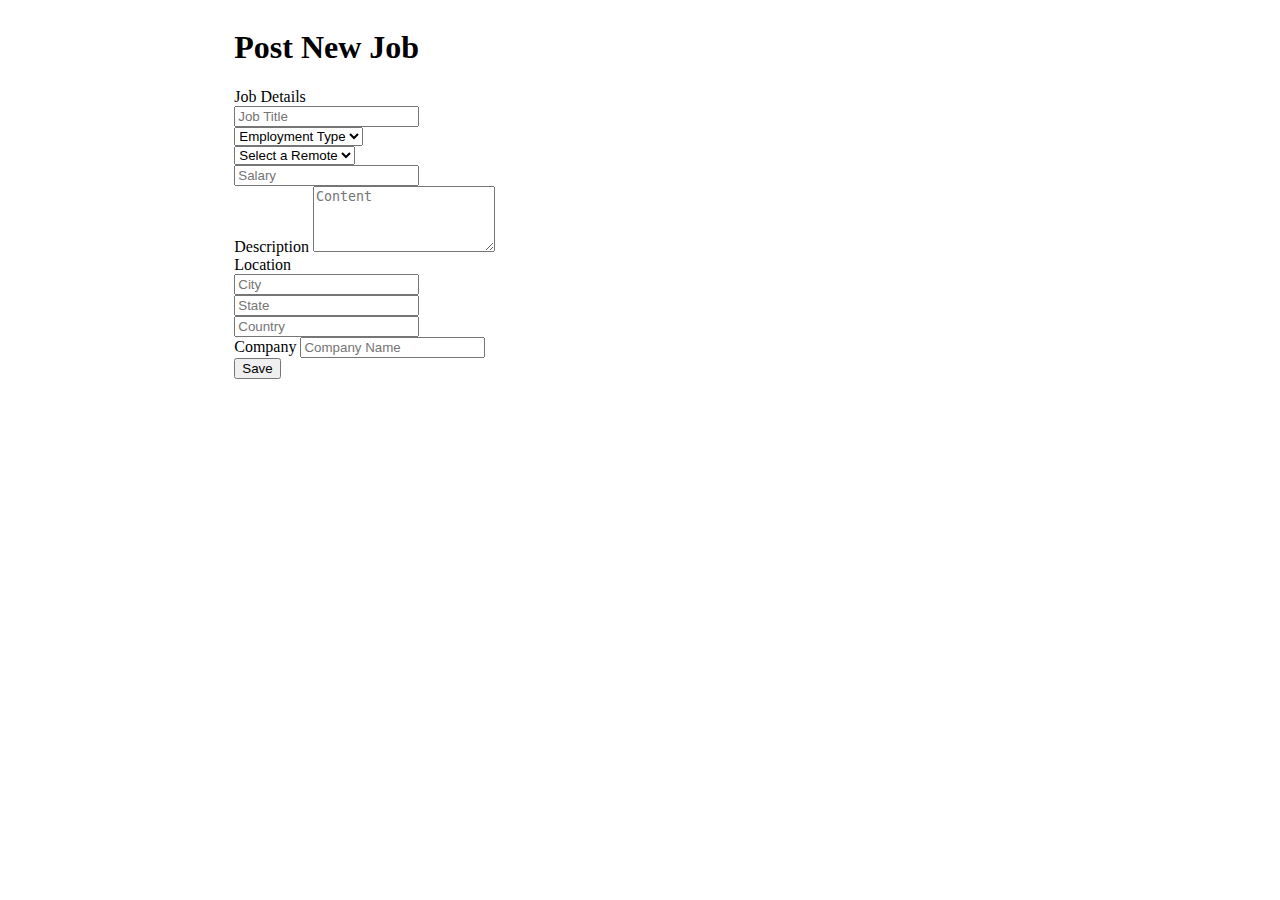
<file: cuetjobs/src/main/resources/templates/add-jobs.html>
<!DOCTYPE html>
<html xmlns="http://www.w3.org/1999/xhtml" xmlns:th="http://www.thymeleaf.org" xmlns:sec="http://www.thymeleaf.org/extras/spring-security">
<head>


    <link th:rel="stylesheet" type="text/css" media="all" th:href="@{/summernote/summernote-lite.min.css}"/>
    <link th:rel="stylesheet" th:href="@{/webjars/bootstrap/css/bootstrap.min.css} "/>
    <link rel="stylesheet" type="text/css" media="all"  th:href="@{/css/font-awesome.min.css}" />
    <link rel="stylesheet" type="text/css" media="all"  th:href="@{/css/style.css}" />
    <link rel="stylesheet" type="text/css" media="all"  th:href="@{/css/styles.css}" />
    <meta charset="ISO-8859-1">
    <title>Profile Setup</title>
</head>

<body>

<div style="display: flex">
    <div class="col-md-5 coffee_mug_background">
        <div class="logo_left mt-3 pt-4 ms-5 pl-5">
            <h2 class="logo" style="color: white">
                jobsforCUETian <span class="logo_com">.com</span>
            </h2>
        </div>
    </div>
    <div class="col-md-7 container myForm">
        <form id="job-main-form" th:action="@{/dashboard/addNew}" th:object="${jobPostActivity}" method="post" class="job-add-form">
            <input hidden type="text" th:field="*{jobPostId}" >
            <input hidden type="text" th:field="*{jobLocationId.Id}" >
            <input hidden type="text" th:field="*{jobCompanyId.Id}" >
            <div class="row">
                <div class="col-lg-12">
                    <div class="d-flex justify-content-center pt-3">
                        <h1 class="heading_font font-weight-bold">Post New Job</h1>
                    </div>
                </div>
            </div>
            <label class="heading_font font_sub_heading_color">Job Details</label>
            <div class="row" >
                <div class="col-lg-12 form-group">
                    <input id="title" type="text" th:field="*{jobTitle}" class="form-control" placeholder="Job Title">
                </div>
            </div>

            <div class="row">
                <div class="col-md-4 form-group">
                    <select id="type" th:field="*{jobType}" class="form-control">
                        <option value="" >Employment Type</option>
                        <option th:value="Full-time" >Full-time</option>
                        <option th:value="Part-time" >Part-time</option>
                        <option th:value="Freelance" >Freelance</option>
                        <option th:value="Internship" >Internship</option>
                    </select>
                </div>
                <div class="col-md-4 form-group">
                    <select id="remote" th:field="*{remote}" class="form-control">
                        <option value="">Select a Remote</option>
                        <option th:value="Remote-Only">Remote-Only</option>
                        <option th:value="Office-Only">Office-Only</option>
                        <option th:value="Partial-Remote"> Partial-Remote</option>
                    </select>
                </div>
                <div class="col-md-4 form-group">
                    <input id="salary" th:field="*{salary}" type="text" class="form-control" placeholder="Salary">
                </div>
            </div>
            <div class="row">
                <div class="col-md-12 form-group">
                    <label class="mt-2 heading_font font_sub_heading_color">Description</label>
                    <textarea type="text" rows="4" id="content" placeholder="Content" class="form-control"
                              th:field="*{descriptionOfJob}" autocomplete="off"></textarea>
                </div>
            </div>

            <label class="mt-2 heading_font font_sub_heading_color">Location</label>
            <div class="row" >
                <div class="col-md-4 form-group">
                    <input th:field="*{jobLocationId.city}" id="city" type="text"  class="form-control" placeholder="City">
                </div>
                <div class="col-md-4 form-group">
                    <input id="state" th:field="*{jobLocationId.state}" type="text"  class="form-control" placeholder="State">
                </div>
                <div class="col-md-4 form-group">
                    <input id="country" th:field="*{jobLocationId.country}" type="text"  class="form-control" placeholder="Country">
                </div>
            </div>
            <div class="row">
                <div class="col-lg-12 form-group">
                    <label class="mt-2 heading_font font_sub_heading_color">Company</label>
                    <input id="companyName" th:field="*{jobCompanyId.name}" type="text" class="form-control" placeholder="Company Name">
                </div>
            </div>

            <div class="row mt-4" >
                <div class="col d-flex justify-content-center">
                    <button type="submit" name="submit" class="btn btn-primary base_button px-4 py-2 mb-5">Save</button>
                </div>
            </div>
        </form>

    </div>
</div>

<script type="text/javascript" th:src="@{/webjars/jquery/jquery.min.js}"></script>
<script type="text/javascript" th:src="@{/webjars/popper.js/umd/popper.min.js}"></script>
<script type="text/javascript" th:src="@{/webjars/bootstrap/js/bootstrap.min.js}"></script>
<script type="text/javascript" th:src="@{/summernote/summernote-lite.min.js}"></script>
<script type="text/javascript" th:src="@{/js/main.js}"></script>

<script>
    console.log($('#content'));
        $('#content').summernote({
            height: 100
        });
</script>

</body>
</html>
</file>
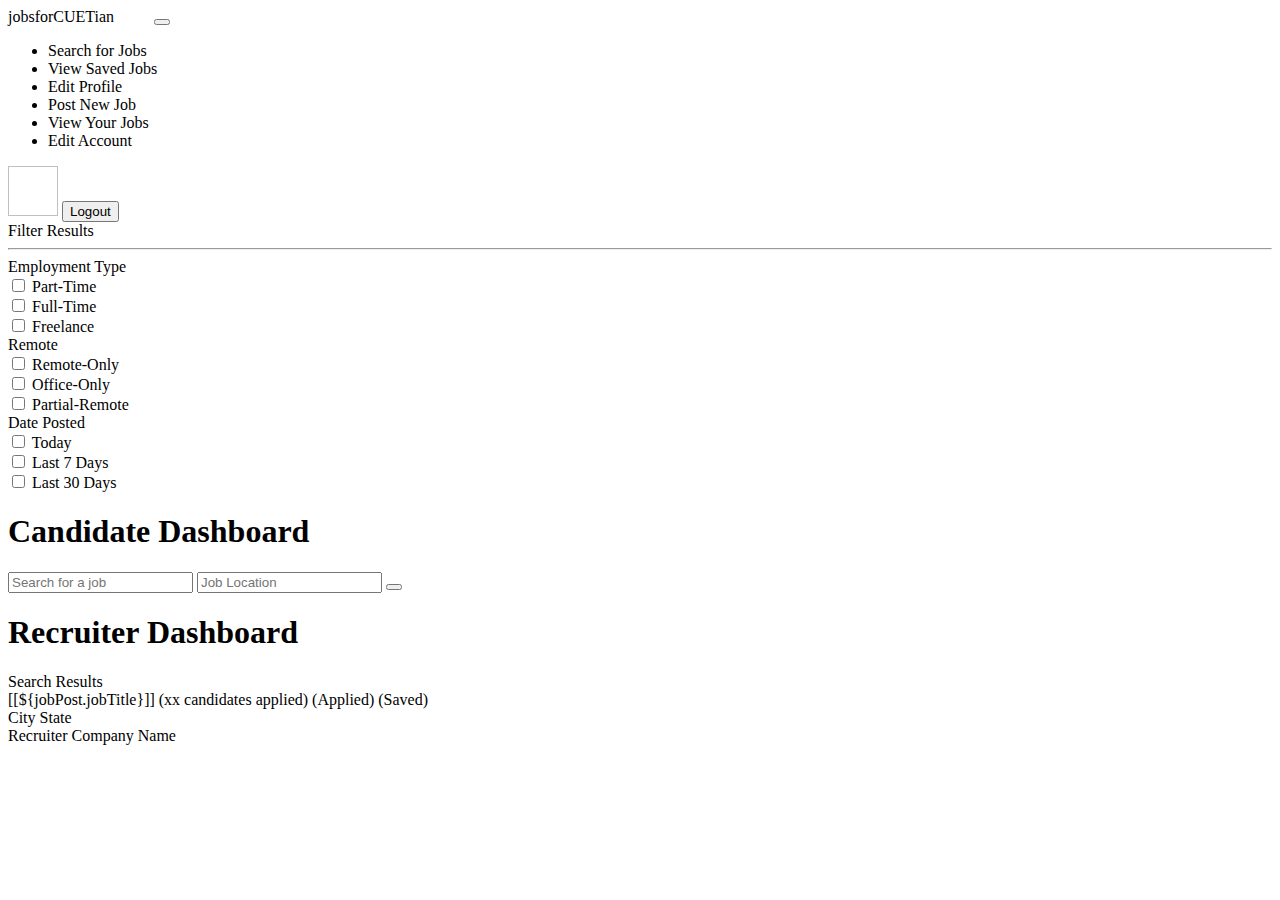
<file: cuetjobs/src/main/resources/templates/dashboard.html>
<!DOCTYPE html>
<html xmlns="http://www.w3.org/1999/xhtml"
      xmlns:th="http://www.thymeleaf.org"
      xmlns:layout="http://www.ultraq.net.nz/thymeleaf/layout"
      xmlns:sec="http://www.thymeleaf.org/extras/spring-security">
<head>
    <meta charset="UTF-8"/>
    <title>Dashboard</title>
    <meta charset="utf-8"/>
    <meta http-equiv="x-ua-compatible" content="ie=edge"/>
    <meta name="description" content=""/>
    <meta name="viewport" content="width=device-width, initial-scale=1"/>

    <link rel="stylesheet" type="text/css" media="all" th:href="@{/css/styles.css}"/>
    <link th:rel="stylesheet" th:href="@{/webjars/bootstrap/css/bootstrap.min.css} "/>
    <link th:rel="stylesheet" th:href="@{/webjars/font-awesome/css/all.css}"/>

</head>

<body>
<header class="navbar navbar-expand-lg navbar-dark">
    <label class="mt-2 ms-5 font-weight-bold h5"
    ><a th:href="@{/dashboard/}">jobsforCUETian</a
    ><span class="logo_com font-weight-bold h5" style="color: white">
          .com</span
    ></label
    >
    <button
            class="navbar-toggler"
            type="button"
            data-toggle="collapse"
            data-target="#navbarTogglerDemo02"
            aria-controls="navbarTogglerDemo02"
            aria-expanded="false"
            aria-label="Toggle navigation"
    >
        <span class="navbar-toggler-icon"></span>
    </button>

    <div class="collapse navbar-collapse" id="navbarToggler">
        <ul class="navbar-nav m-auto mt-2 mt-lg-0">

            <li class="nav-item active">
                <a sec:authorize="hasAuthority('Job Seeker')" class="nav-link" th:href="@{/dashboard/}"
                ><i class="fas fa-search"></i>Search for Jobs</a
                >
            </li>
            <li class="nav-item ">
                <a sec:authorize="hasAuthority('Job Seeker')" class="nav-link" th:href="@{/saved-jobs/}">
                    <i class="fa-solid fa-eye"></i>View Saved Jobs</a>
            </li>
            <li class="nav-item ">
                <a sec:authorize="hasAuthority('Job Seeker')" class="nav-link" th:href="@{/job-seeker-profile/}">
                    <i class="fa-solid fa-pencil"></i>Edit Profile</a>
            </li>

            <li class="nav-item ">
                <a sec:authorize="hasAuthority('Recruiter')" class="nav-link" th:href="@{/dashboard/add}"
                ><i class="fa-solid fa-file-circle-plus"></i>Post New Job</a
                >
            </li>
            <li class="nav-item active">
                <a sec:authorize="hasAuthority('Recruiter')" class="nav-link" th:href="@{/dashboard/}"
                > <i class="fa-solid fa-eye"></i>View Your Jobs</a
                >
            </li>
            <li class="nav-item ">
                <a sec:authorize="hasAuthority('Recruiter')" class="nav-link" th:href="@{/recruiter-profile/}"
                > <i class="fa-solid fa-pencil"></i>Edit Account</a
                >
            </li>

        </ul>

        <img
                class="rounded-circle me-3"
                height="50px"
                width="50x"
                th:if="${user.photosImagePath!=null}"
                th:src="@{${user?.photosImagePath}}"
        />

        <label th:if="${user.firstName != null && user.lastName != null}"
               th:text="${user.firstName+' '+user.lastName}"
               class="nav-item nav-link px-2 me-3">
        </label>

        <label th:unless="${user.firstName != null && user.lastName != null}" th:text="${username}"
               class="nav-item nav-link px-2 me-3"></label>

        <button class="myBtn-light me-5" onclick="window.location.href='/logout'">Logout</button>
    </div>
</header>

<section class="section">
    <div class="sidenav px-5">

        <div sec:authorize="hasAuthority('Job Seeker')">

            <label class="text-uppercase color-dull font-weight-bold">Filter Results</label>
            <hr/>
            <form id="myForm" th:action="@{/dashboard/}">

                <div class="row">
                    <div class="col-lg-12">
                        <label>Employment Type</label>
                        <div class="form-check">
                            <input
                                    class="form-check-input"
                                    type="checkbox"
                                    th:checked="${partTime}"
                                    id="Part-time"
                                    name="partTime"
                                    th:value="Part-Time"
                            />
                            <label class="form-check-label" for="Part-time">
                                Part-Time
                            </label>
                        </div>
                        <div class="form-check">
                            <input
                                    class="form-check-input"
                                    type="checkbox"
                                    id="full-time"
                                    th:checked="${fullTime}"
                                    name="fullTime"
                                    th:value="Full-Time"
                            />
                            <label class="form-check-label" for="full-time">
                                Full-Time
                            </label>
                        </div>
                        <div class="form-check">
                            <input
                                    class="form-check-input"
                                    type="checkbox"
                                    value=""
                                    id="freelance"
                                    th:value="Freelance"
                                    name="freelance"
                                    th:checked="${freelance}"
                            />
                            <label class="form-check-label" for="freelance">
                                Freelance
                            </label>
                        </div>
                    </div>
                    <div class="col-lg-12">

                        <label>Remote</label>
                        <div class="form-check">
                            <input
                                    class="form-check-input"
                                    type="checkbox"
                                    id="remote-only"
                                    th:value="Remote-Only"
                                    name="remoteOnly"
                                    th:checked="${remoteOnly}"
                            />
                            <label class="form-check-label" for="remote-only">
                                Remote-Only
                            </label>
                        </div>
                        <div class="form-check">
                            <input
                                    class="form-check-input"
                                    type="checkbox"
                                    id="Office-Only"
                                    th:value="Office-Only"
                                    name="officeOnly"
                                    th:checked="${officeOnly}"
                            />
                            <label class="form-check-label" for="Office-Only">
                                Office-Only
                            </label>
                        </div>
                        <div class="form-check">
                            <input
                                    class="form-check-input"
                                    type="checkbox"
                                    id="partial-remote"
                                    th:value="Partial-Remote"
                                    name="partialRemote"
                                    th:checked="${partialRemote}"
                            />
                            <label class="form-check-label" for="partial-remote">
                                Partial-Remote
                            </label>
                        </div>

                    </div>
                    <div class="col-lg-12">
                        <label>Date Posted</label>
                        <div class="form-check">
                            <input
                                    class="form-check-input"
                                    type="checkbox"
                                    id="today"
                                    name="today"
                                    th:checked="${today}"
                            />
                            <label class="form-check-label" for="today"> Today </label>
                        </div>
                        <div class="form-check">
                            <input
                                    class="form-check-input"
                                    type="checkbox"
                                    id="7days"
                                    name="days7"
                                    th:checked="${days7}"
                            />
                            <label class="form-check-label" for="7days">
                                Last 7 Days
                            </label>
                        </div>
                        <div class="form-check">
                            <input
                                    class="form-check-input"
                                    type="checkbox"
                                    id="30days"
                                    name="days30"
                                    th:checked="${days30}"
                            />
                            <label class="form-check-label" for="30days">
                                Last 30 Days
                            </label>
                        </div>
                    </div>
                </div>
                <input id="hidJob" name="job" th:value="${job}" hidden>
                <input id="hidLoc" name="location" th:value="${location}" hidden>
            </form>
        </div>

    </div>


    <article>

        <div class="box" sec:authorize="hasAuthority('Job Seeker')">
            <h1 class="primary-title">Candidate Dashboard</h1>
            <div class="inner">
                <input id="job" class="radius-left" type="text" placeholder="Search for a job" name="job"
                       th:value="${job}"/>
                <input id="loc" class="" type="text" placeholder="Job Location" name="location" th:value="${location}"/>
                <button class="radius-right" type="submit" form="myForm"><i class="fa fa-search"></i></button>
            </div>
        </div>

        <div class="box" sec:authorize="hasAuthority('Recruiter')">
            <h1 class="primary-title">Recruiter Dashboard</h1>
        </div>
        <div class="box mt-3">
            <label class="large-label px-3 mb-3" sec:authorize="hasAuthority('Job Seeker')">Search Results</label>
            <th:block th:each="jobPost:${jobPost}">
                <a
                        th:href="@{/job-details-apply/{id}(id=${jobPost.jobPostId})}"
                        style="text-decoration: none; color: black"
                >
                    <div
                            onclick="window.location=/job-details-apply/{id}(id=${jobPost.jobPostId})"
                            class="job-row"
                    >
                        <div class="row">
                            <div class="col-md-4">
                                <label class="job-title text-left">
                                    [[${jobPost.jobTitle}]]
                                    <span
                                            class="title-span"
                                            sec:authorize="hasAuthority('Recruiter')"
                                            th:text="'('+ @{${jobPost.totalCandidates}}+' Candidates Applied)'"
                                    >(xx candidates applied)</span
                                    >
                                    <span
                                            class="title-span"
                                            sec:authorize="hasAuthority('Job Seeker')"
                                            th:if="${jobPost.isActive == true}"
                                    >(Applied)</span
                                    >
                                    <span
                                            class="title-span"
                                            sec:authorize="hasAuthority('Job Seeker')"
                                            th:if="${jobPost.isSaved == true}"
                                    >(Saved)</span
                                    >
                                </label>
                            </div>
                            <div class="col-md-4 text-center">
                                <label
                                        th:text="${jobPost.jobLocationId.city+', '+ jobPost.jobLocationId.state}"
                                >
                                    City State</label
                                >
                            </div>
                            <div class="col-md-4 text-right">
                                <label th:text="@{${jobPost.jobCompanyId.name}}"
                                >Recruiter Company Name</label
                                >
                            </div>
                        </div>
                    </div>
                </a>
            </th:block>
        </div>
    </article>
</section>

<script
        type="text/javascript"
        th:src="@{/webjars/jquery/jquery.min.js}"
></script>
<script
        type="text/javascript"
        th:src="@{/webjars/bootstrap/js/bootstrap.min.js}"
></script>

<script type="text/javascript" th:src="@{/js/main.js}"></script>
<script>
    $('#job').change(function() {
      $('#hidJob').val($(this).val());
    });
    $('#loc').change(function() {
      $('#hidLoc').val($(this).val());
    });
</script>

</body>
</html>
</file>
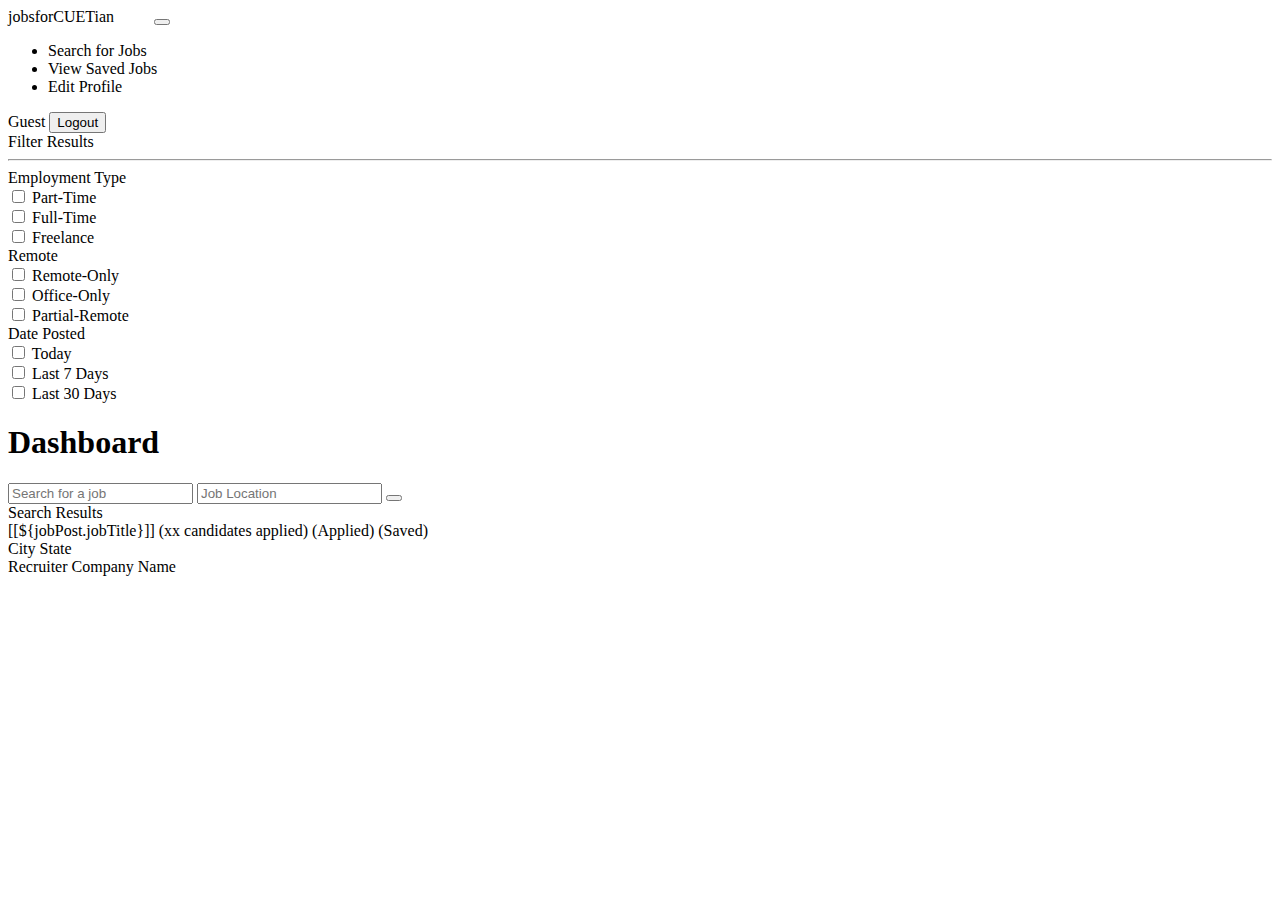
<file: cuetjobs/src/main/resources/templates/global-search.html>
<!DOCTYPE html>
<html xmlns="http://www.w3.org/1999/xhtml"
      xmlns:th="http://www.thymeleaf.org"
      xmlns:layout="http://www.ultraq.net.nz/thymeleaf/layout"
      xmlns:sec="http://www.thymeleaf.org/extras/spring-security">
<head>
  <meta charset="UTF-8"/>
  <title>Dashboard</title>
  <meta charset="utf-8"/>
  <meta http-equiv="x-ua-compatible" content="ie=edge"/>
  <meta name="description" content=""/>
  <meta name="viewport" content="width=device-width, initial-scale=1"/>

  <link rel="stylesheet" type="text/css" media="all" th:href="@{/css/styles.css}"/>
  <link th:rel="stylesheet" th:href="@{/webjars/bootstrap/css/bootstrap.min.css} "/>
  <link th:rel="stylesheet" th:href="@{/webjars/font-awesome/css/all.css}"/>

</head>

<body>
<header class="navbar navbar-expand-lg navbar-dark">
  <label class="mt-2 ms-5 font-weight-bold h5"
  ><a th:href="@{/dashboard/}">jobsforCUETian</a
  ><span class="logo_com font-weight-bold h5" style="color: white">
          .com</span
  ></label
  >
  <button
          class="navbar-toggler"
          type="button"
          data-toggle="collapse"
          data-target="#navbarTogglerDemo02"
          aria-controls="navbarTogglerDemo02"
          aria-expanded="false"
          aria-label="Toggle navigation"
  >
    <span class="navbar-toggler-icon"></span>
  </button>

  <div class="collapse navbar-collapse" id="navbarToggler">
    <ul class="navbar-nav m-auto mt-2 mt-lg-0">

      <li class="nav-item active">
        <a class="nav-link" th:href="@{/dashboard/}"
        ><i class="fas fa-search"></i>Search for Jobs</a
        >
      </li>
      <li class="nav-item ">
        <a class="nav-link" th:href="@{/saved-jobs/}">
          <i class="fa-solid fa-eye"></i>View Saved Jobs</a>
      </li>
      <li class="nav-item ">
        <a class="nav-link" th:href="@{/job-seeker-profile/}">
          <i class="fa-solid fa-pencil"></i>Edit Profile</a>
      </li>


    </ul>

    <label class="nav-item nav-link px-2 me-3">Guest</label>

    <button class="myBtn-light me-5" onclick="window.location.href='/logout'">Logout</button>
  </div>
</header>
<section class="section">
  <div class="sidenav px-5">
    <div>
      <label class="text-uppercase color-dull font-weight-bold">Filter Results</label>
      <hr/>
      <form id="myForm" th:action="@{/global-search/}">
        <div class="row">
          <div class="col-lg-12">
            <label>Employment Type</label>
            <div class="form-check">

              <input
                      class="form-check-input"
                      type="checkbox"
                      th:checked="${partTime}"
                      id="part-time"
                      name="partTime"
                      th:value="Part-Time"
              />
              <label class="form-check-label" for="part-time">
                Part-Time
              </label>
            </div>
            <div class="form-check">
              <input
                      class="form-check-input"
                      type="checkbox"
                      id="full-time"
                      th:checked="${fullTime}"
                      name="fullTime"
                      th:value="Full-Time"
              />
              <label class="form-check-label" for="full-time">
                Full-Time
              </label>
            </div>
            <div class="form-check">
              <input
                      class="form-check-input"
                      type="checkbox"
                      value=""
                      id="freelance"
                      th:value="Freelance"
                      name="freelance"
                      th:checked="${freelance}"
              />
              <label class="form-check-label" for="freelance">
                Freelance
              </label>
            </div>
          </div>
          <div class="col-lg-12 mt-5">
            <label>Remote</label>
            <div class="form-check">
              <input
                      class="form-check-input"
                      type="checkbox"
                      id="remote-only"
                      th:value="Remote-Only"
                      name="remoteOnly"
                      th:checked="${remoteOnly}"
              />
              <label class="form-check-label" for="remote-only">
                Remote-Only
              </label>
            </div>
            <div class="form-check">
              <input
                      class="form-check-input"
                      type="checkbox"
                      id="Office-Only"
                      th:value="Office-Only"
                      name="officeOnly"
                      th:checked="${officeOnly}"
              />
              <label class="form-check-label" for="Office-Only">
                Office-Only
              </label>
            </div>
            <div class="form-check">
              <input
                      class="form-check-input"
                      type="checkbox"
                      id="partial-remote"
                      th:value="Partial-Remote"
                      name="partialRemote"
                      th:checked="${partialRemote}"
              />
              <label class="form-check-label" for="partial-remote">
                Partial-Remote
              </label>
            </div>
          </div>
          <div class="col-lg-12 mt-5 mb-5">
            <label>Date Posted</label>
            <div class="form-check">
              <input
                      class="form-check-input"
                      type="checkbox"
                      id="today"
                      name="today"
                      th:checked="${today}"
              />
              <label class="form-check-label" for="today"> Today </label>
            </div>
            <div class="form-check">
              <input
                      class="form-check-input"
                      type="checkbox"
                      id="7days"
                      name="days7"
                      th:checked="${days7}"
              />
              <label class="form-check-label" for="7days">
                Last 7 Days
              </label>
            </div>
            <div class="form-check">
              <input
                      class="form-check-input"
                      type="checkbox"
                      id="30days"
                      name="days30"
                      th:checked="${days30}"
              />
              <label class="form-check-label" for="30days">
                Last 30 Days
              </label>
            </div>
          </div>
        </div>
        <input id="hidJob" name="job" th:value="${job}" hidden>
        <input id="hidLoc" name="location" th:value="${location}" hidden>
      </form>
    </div>
  </div>

  <article>
    <div class="box">
      <h1 class="primary-title">Dashboard</h1>
      <div class="inner">
        <input id="job" class="radius-left" type="text" placeholder="Search for a job" name="job"
               th:value="${job}"/>
        <input id="loc" class="" type="text" placeholder="Job Location" name="location" th:value="${location}"/>
        <button class="radius-right" type="submit" form="myForm"><i class="fa fa-search"></i></button>
      </div>
    </div>

    <div class="box mt-3">
      <label class="large-label px-3 mb-3">Search Results</label>
      <th:block th:each="jobPost:${jobPost}">
        <a th:href="@{/job-details-apply/{id}(id=${jobPost.jobPostId})}"
           style=" text-decoration:none; color:black;">
          <div onclick="window.location=/job-details-apply/{id}(id=${jobPost.jobPostId})" class="job-row">
            <div class="row ">
              <div class="col-md-4">
                <label class="job-title text-left">
                  [[${jobPost.jobTitle}]]
                  <span class="title-span" sec:authorize="hasAuthority('Recruiter')"
                        th:text="'('+ @{${jobPost.totalCandidates}}+' Candidates Applied)'">(xx candidates applied)</span>
                  <span class="title-span" sec:authorize="hasAuthority('Job Seeker')"
                        th:if="${jobPost.isActive == true}">(Applied)</span>
                  <span class="title-span" sec:authorize="hasAuthority('Job Seeker')"
                        th:if="${jobPost.isSaved == true}">(Saved)</span>

                </label>
              </div>
              <div class="col-md-4 text-center">
                <label th:text="${jobPost.jobLocationId.city+', '+ jobPost.jobLocationId.state}">
                  City State</label>
              </div>
              <div class="col-md-4 text-right">
                <label th:text="@{${jobPost.jobCompanyId.name}}">Recruiter Company Name</label>
              </div>
            </div>
          </div>
        </a>
      </th:block>
    </div>

  </article>


</section>

<!--/ bradcam_area  -->


<script
        type="text/javascript"
        th:src="@{/webjars/jquery/jquery.min.js}"
></script>
<script
        type="text/javascript"
        th:src="@{/webjars/popper.js/umd/popper.min.js}"
></script>
<script
        type="text/javascript"
        th:src="@{/webjars/bootstrap/js/bootstrap.min.js}"
></script>
<script type="text/javascript" th:src="@{/js/main.js}"></script>

<script>

  $('#job').change(function() {
    $('#hidJob').val($(this).val());
  });
  $('#loc').change(function() {
    $('#hidLoc').val($(this).val());
  });
</script>
</body>
</html>
</file>
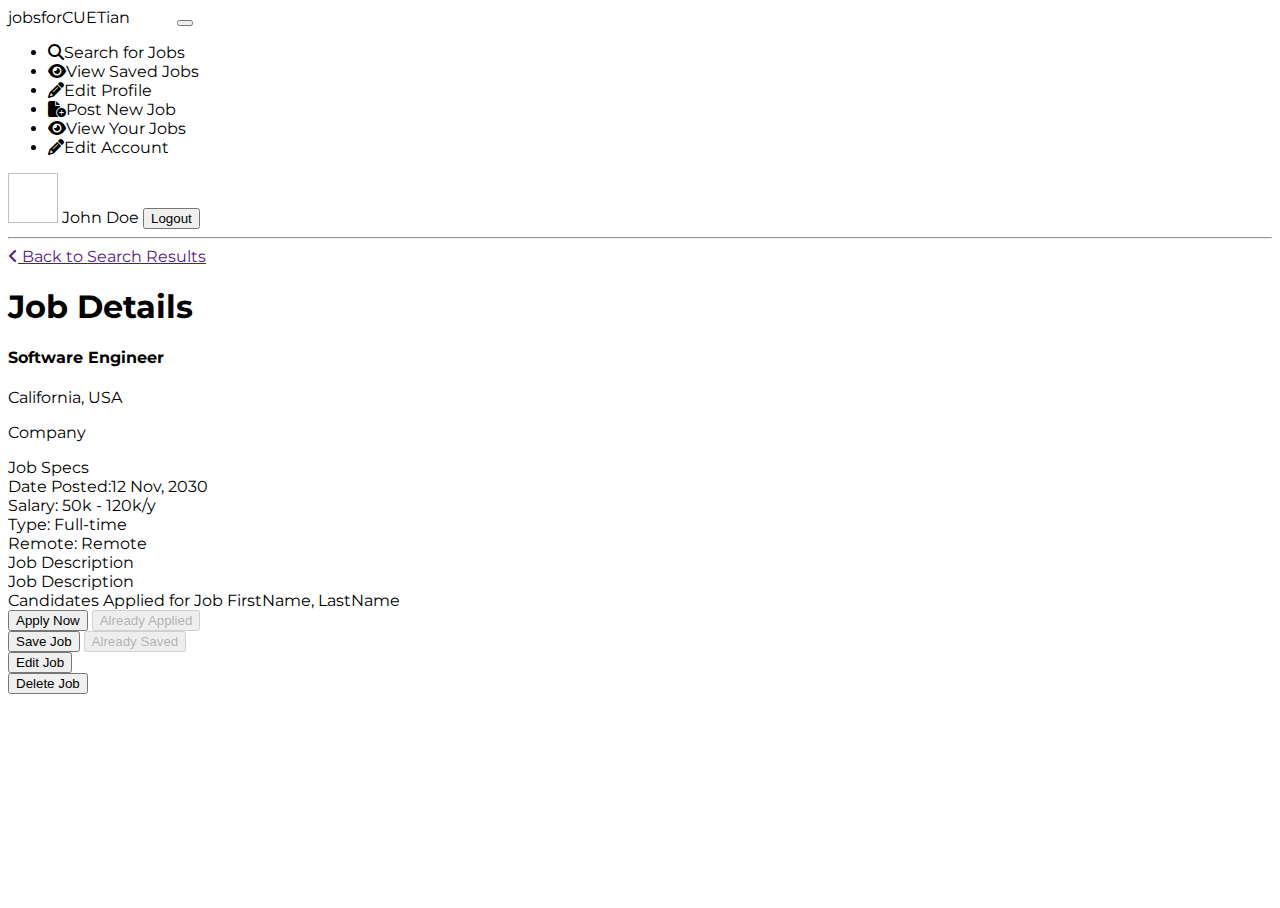
<file: cuetjobs/src/main/resources/templates/job-details.html>
<!DOCTYPE html>
<html lang="en" xmlns="http://www.w3.org/1999/xhtml" xmlns:th="https://www.thymeleaf.org/" xmlns:sec="http://www.thymeleaf.org/extras/spring-security" style="height: 100%">
<head>
  <meta charset="UTF-8"/>
  <title>Candidate Dashboard</title>
  <meta charset="utf-8"/>
  <meta http-equiv="x-ua-compatible" content="ie=edge"/>
  <meta name="description" content=""/>
  <meta name="viewport" content="width=device-width, initial-scale=1"/>


  <link rel="stylesheet" type="text/css" media="all" th:href="@{/css/styles.css}"/>
  <link th:rel="stylesheet" th:href="@{/webjars/bootstrap/css/bootstrap.min.css} "/>
  <link rel="stylesheet" type="text/css" media="all" th:href="@{/css/font-awesome.min.css}"/>
  <link href='https://fonts.googleapis.com/css?family=Montserrat' rel='stylesheet'>
  <link rel="stylesheet" href="https://cdnjs.cloudflare.com/ajax/libs/font-awesome/6.1.1/css/all.min.css">
</head>

<body th:object="${jobDetails}" style="font-family: 'Montserrat';height: 100%">

<header class="navbar navbar-expand-lg navbar-dark">
  <label class="mt-2 ms-5 font-weight-bold h5"
  ><a th:href="@{/dashboard/}">jobsforCUETian</a
  ><span class="logo_com font-weight-bold h5" style="color: white">
          .com</span
  ></label
  >
  <button
          class="navbar-toggler"
          type="button"
          data-toggle="collapse"
          data-target="#navbarTogglerDemo02"
          aria-controls="navbarTogglerDemo02"
          aria-expanded="false"
          aria-label="Toggle navigation"
  >
    <span class="navbar-toggler-icon"></span>
  </button>

  <div class="collapse navbar-collapse" id="navbarToggler">
    <ul class="navbar-nav m-auto mt-2 mt-lg-0">

      <li class="nav-item active">
        <a sec:authorize="hasAuthority('Job Seeker')" class="nav-link" th:href="@{/dashboard/}"
        ><i class="fas fa-search"></i>Search for Jobs</a
        >
      </li>
      <li class="nav-item ">
        <a sec:authorize="hasAuthority('Job Seeker')" class="nav-link" th:href="@{/saved-jobs/}">
          <i class="fa-solid fa-eye"></i>View Saved Jobs</a>
      </li>
      <li class="nav-item ">
        <a sec:authorize="hasAuthority('Job Seeker')" class="nav-link" th:href="@{/job-seeker-profile/}">
          <i class="fa-solid fa-pencil"></i>Edit Profile</a>
      </li>

      <li class="nav-item ">
        <a sec:authorize="hasAuthority('Recruiter')" class="nav-link" th:href="@{/dashboard/add}"
        ><i class="fa-solid fa-file-circle-plus"></i>Post New Job</a
        >
      </li>
      <li class="nav-item active">
        <a sec:authorize="hasAuthority('Recruiter')" class="nav-link" th:href="@{/dashboard/}"
        > <i class="fa-solid fa-eye"></i>View Your Jobs</a
        >
      </li>
      <li class="nav-item ">
        <a sec:authorize="hasAuthority('Recruiter')" class="nav-link" th:href="@{/recruiter-profile/}"
        > <i class="fa-solid fa-pencil"></i>Edit Account</a
        >
      </li>

    </ul>
    <img
            class="rounded-circle me-3"
            height="50px"
            width="50x"
            th:src="@{${user.photosImagePath}}"
    />
    <label th:text="${user.firstName+' '+user.lastName}" class="nav-item nav-link px-2 me-3">John Doe</label>

    <button class="myBtn-light me-5" onclick="window.location.href='/logout'">Logout</button>
  </div>
</header>


<!-- header-end -->
<section class="section">
  <!--    Side Bar Starts here    -->
  <div class="sidenav px-5">
    <div>
      <hr/>
    </div>
  </div>
  <article>
    <div class="box px-3">
      <a class="mt-3 ms-3 primary" id="back-link"><i class="fa-solid fa-angle-left me-1"></i> Back to Search
        Results </a>
      <h1 class="primary-title mt-3"> Job Details </h1>
      <div class="ms-3">
        <h4 th:text="${jobDetails.jobTitle}" class="job-title text-left">Software Engineer</h4>
        <div class="mt-1">
          <p th:text="${jobDetails.jobLocationId.city+', '+ jobDetails.jobLocationId.state}"
             class="m-0"> California, USA</p>
          <p th:text="${jobDetails.jobCompanyId.name}">Company</p>
        </div>
      </div>
    </div>

    <div class="box mt-3">
      <label class="large-label px-3 mt-3"> Job Specs </label>

      <div class="job-row">
        <div class="row ">
          <div class="col-md-3">
            <label class="text-left">Date Posted:<span
                    th:text="${jobDetails.postedDate}">12 Nov, 2030</span></label>
          </div>
          <div class="col-md-3 text-center">
            <label> Salary: <span th:text="${jobDetails.salary}">50k - 120k/y</span></label>
          </div>
          <div class="col-md-3 text-center">
            <label>Type: <span th:text="${jobDetails.jobType}"> Full-time</span></label>
          </div>
          <div class="col-md-3 text-right">
            <label>Remote: <span th:text="${jobDetails.remote}">Remote</span></label>
          </div>
        </div>
      </div>

      <div class="px-3 mb-3" sec:authorize="hasAuthority('Job Seeker')">
        <label class="large-label "> Job Description </label>
        <div th:utext="${jobDetails.descriptionOfJob}"></div>
      </div>



      <div class="px-3 mb-3" sec:authorize="hasAuthority('Recruiter')">
        <div class="row">
          <div class="col-md-9">
            <label class="large-label "> Job Description </label>
            <div th:utext="${jobDetails.descriptionOfJob}"></div>
          </div>
          <div class="col-md-3 centerCandidate">
            <div class="candidatesApplied">
              <label>Candidates Applied for Job</label>
              <th:block th:each="applyList:${applyList}">
                <a th:href="@{/job-seeker-profile/{id}(id=${applyList.userId.userAccountId})}"
                   class="white"
                   th:text="${applyList.userId.firstName+', '+applyList.userId.lastName}">FirstName,
                  LastName</a>
              </th:block>
            </div>
          </div>
        </div>
      </div>

      <div class="mt-3 px-3" sec:authorize="hasAuthority('Job Seeker')">
        <div class="row">
          <div class="col-md-3">
            <form th:action="@{/job-details/apply/{id}(id=${jobDetails.jobPostId})}" th:object="${applyJob}"
                  method="post">
              <button class="btn-sec btn-red w-100" type="submit" th:if="${alreadyApplied == false}">Apply
                Now
              </button>
              <button class="btn-sec btn-red w-100" disabled th:if="${alreadyApplied == true}">Already
                Applied
              </button>
            </form>
          </div>
          <div class="col-md-3">
            <form th:action="@{/job-details/save/{id}(id=${jobDetails.jobPostId})}" th:object="${applyJob}"
                  method="post">
              <button class="btn-sec btn-black w-100" type="submit" th:if="${alreadySaved == false}">Save
                Job
              </button>
              <button class="btn-sec btn-black w-100" disabled th:if="${alreadySaved == true}">Already
                Saved
              </button>
            </form>
          </div>
        </div>
      </div>

      <div class="mt-3 px-3" sec:authorize="hasAuthority('Recruiter')">
        <div class="row">
          <div class="col-md-3">
            <form th:action="@{/dashboard/edit/{id}(id=${jobDetails.jobPostId})}" method="post">
              <button class="btn-sec btn-red w-100" type="submit">Edit Job</button>
            </form>
          </div>
          <div class="col-md-3">
            <form th:action="@{/dashboard/deleteJob/{id}(id=${jobDetails.jobPostId})}" method="post">
              <button class="btn-sec btn-black w-100" type="submit">Delete Job</button>
            </form>
          </div>
        </div>
      </div>
    </div>

  </article>
</section>


<script type="text/javascript" th:src="@{/webjars/jquery/jquery.min.js}"></script>
<script type="text/javascript" th:src="@{/webjars/popper.js/umd/popper.min.js}"></script>
<script type="text/javascript" th:src="@{/webjars/bootstrap/js/bootstrap.min.js}"></script>
<script type="text/javascript" th:src="@{/js/main.js}"></script>
<script>
  var element = document.getElementById('back-link');
  element.setAttribute('href', document.referrer);
  element.onclick = function() {
    history.back();
    return false;
  }
</script>
</body>
</html>
</file>
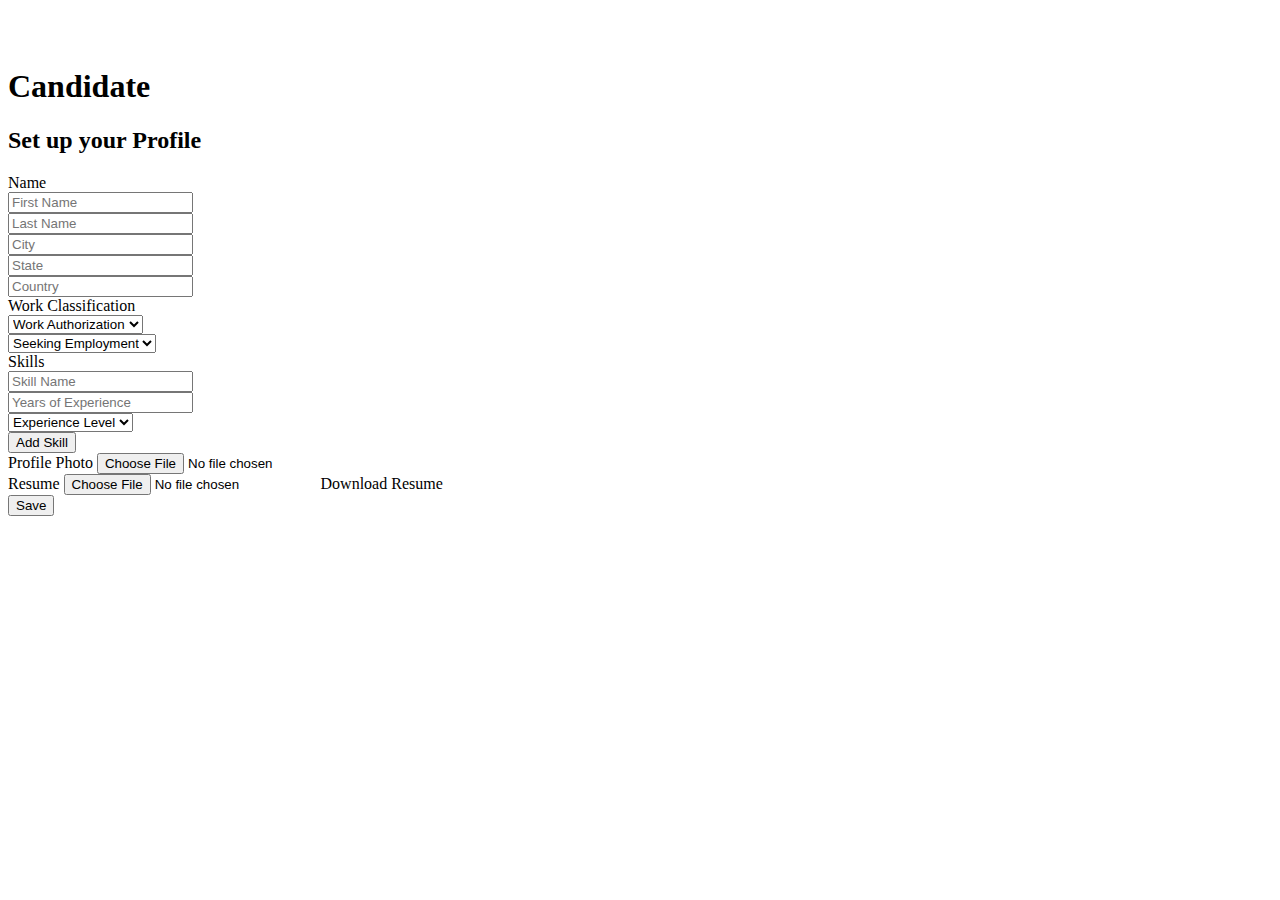
<file: cuetjobs/src/main/resources/templates/job-seeker-profile.html>
<!DOCTYPE html>
<html lang="en" xmlns="http://www.w3.org/1999/xhtml" xmlns:th="https://www.thymeleaf.org/" xmlns:sec="http://www.thymeleaf.org/extras/spring-security">
<head>
  <link
          th:rel="stylesheet"
          th:href="@{/webjars/bootstrap/css/bootstrap.min.css} "
  />
  <link
          rel="stylesheet"
          type="text/css"
          media="all"
          th:href="@{/css/font-awesome.min.css}"
  />
  <link
          rel="stylesheet"
          type="text/css"
          media="all"
          th:href="@{/css/styles.css}"
  />
  <link
          href="https://fonts.googleapis.com/css?family=Montserrat"
          rel="stylesheet"
  />
  <meta charset="ISO-8859-1"/>
  <title>Profile Setup</title>
</head>

<body>
<div class="row" style="margin-right:0; ">
  <div class="col-5 coffee_mug_background">
    <div class="logo_left mt-3 pt-4 ms-5 pl-5">
      <h2 class="logo" style="color: white">
        jobsforCUETian <span class="logo_com">.com</span>
      </h2>
    </div>
  </div>
  <div class="col-7">
    <div class="myForm">
      <form
              th:action="@{/job-seeker-profile/addNew}"
              th:object="${profile}"
              method="post"
              enctype="multipart/form-data"
      >
        <div class="row" style="margin-right:0; margin-left:0;">
          <div class="col-md-12">
            <div class="d-flex justify-content-center pt-3">
              <h1 class="heading_font font-weight-bold">Candidate</h1>
            </div>
          </div>
          <div class="col-md-12">
            <div>
              <h2 class="heading_font d-flex justify-content-center">
                Set up your Profile
              </h2>
            </div>
          </div>
          <div class="col-md-12">
            <label class="heading_font font_sub_heading_color">Name</label>
            <div class="row">
              <div class="col-md-6 pr-1">
                <input

                        id="user_account_id"
                        th:field="*{userAccountId}"
                        name="userAccountId"
                        type="text"
                        hidden
                />
                <input
                        placeholder="First Name"
                        id="firstName"
                        th:field="*{firstName}"
                        name="firstName"
                        type="text"
                        class="form-control"
                />
              </div>
              <div class="col-md-6 pl-1">
                <input
                        placeholder="Last Name"
                        id="lastName"
                        name="lastName"
                        th:field="*{lastName}"
                        type="text"
                        class="form-control"
                />
              </div>
            </div>
            <div class="row ">
              <div class="col-md-4 pr-1">
                <input
                        placeholder="City"
                        name="city"
                        th:field="*{city}"
                        type="text"
                        class="form-control"
                />
              </div>
              <div class="col-md-4 px-1">
                <input
                        placeholder="State"
                        name="state"
                        type="text"
                        th:field="*{state}"
                        class="form-control"
                />
              </div>
              <div class="col-md-4 pl-1">
                <input
                        placeholder="Country"
                        name="country"
                        th:field="*{country}"
                        type="text"
                        class="form-control"
                />
              </div>
            </div>
            <label class="mt-3 heading_font font_sub_heading_color"
            >Work Classification</label
            >
            <div class="row">
              <div class="form-group col-md-6 pr-1">
                <select
                        required
                        class="form-control"
                        name="workAuthorization"
                        th:field="*{workAuthorization}"
                >
                  <option value="" selected>Work Authorization</option>
                  <option value="US Citizen">US Citizen</option>
                  <option value="Canadian Citizen">Canadian Citizen</option>
                  <option value="Green Card">Green Card</option>
                  <option value="H1 Visa">H1 Visa</option>
                  <option value="TN Permit">TN Permit</option>
                </select>
              </div>
              <div class="form-group col-md-6 pl-1">
                <select
                        required
                        class="form-control"
                        name="employmentType"
                        th:field="*{employmentType}"
                >
                  <option value="" selected>Seeking Employment</option>
                  <option value="Full-Time">Full-time</option>
                  <option value="Part-Time">Part-time</option>
                  <option value="Freelance">Freelance</option>
                </select>
              </div>
            </div>
            <label class=" heading_font font_sub_heading_color"
            >Skills</label
            >
            <div class="parent" th:each="skills, iterStat : *{skills}">
              <div id="skill-repeat">
                <div class="row">
                  <div class="col-md-4 pr-1">
                    <input
                            type="text"
                            th:field="*{skills[__${iterStat.index}__].id}"
                            hidden
                    />
                    <input
                            placeholder="Skill Name"
                            type="text"
                            class="form-control"
                            th:field="*{skills[__${iterStat.index}__].name}"
                    />
                  </div>
                  <div class="col-md-4 px-1">
                    <input
                            placeholder="Years of Experience"
                            type="text"
                            class="form-control"
                            th:field="*{skills[__${iterStat.index}__].yearsOfExperience}"
                    />
                  </div>
                  <div class="form-group col-md-4 pl-1">
                    <select
                            required
                            class="form-control"
                            th:field="*{skills[__${iterStat.index}__].experienceLevel}"
                    >
                      <option value="Experience Level" selected>Experience Level</option>
                      <option value="Beginner">Beginner</option>
                      <option value="Intermediate">Intermediate</option>
                      <option value="Advance">Advance</option>
                    </select>
                  </div>
                </div>
              </div>
            </div>

            <div class="row gutters" sec:authorize="hasAuthority('Job Seeker')">
              <div class="col-xl-12 col-lg-12 col-md-12 col-sm-12 col-12">
                <div class="text-left mt-2">
                  <button
                          type="button"
                          class="btn btn-outline-secondary"
                          id="addSkill"
                  >
                    Add Skill
                  </button>
                </div>
              </div>
            </div>

            <div class="row mt-2">
              <div class="col-md-5 me-5" sec:authorize="hasAuthority('Job Seeker')">
                <label class="heading_font font_sub_heading_color">
                  Profile Photo</label
                >
                <input
                        type="file"
                        name="image"
                        class="form-control"
                        accept="image/png, image/jpeg"
                />
                <input type="text" name="profilePhoto" th:field="*{profilePhoto}" class="form-control"
                       hidden/>

              </div>
              <div class="col-md-5 me-5">
                <label class="heading_font font_sub_heading_color">
                  Resume</label
                >
                <input
                        sec:authorize="hasAuthority('Job Seeker')"
                        type="file"
                        name="pdf"
                        class="form-control"
                        required="true"
                        accept="application/pdf"
                />
                <input type="text" name="resume" th:field="*{resume}" class="form-control" hidden/>
                <a sec:authorize="hasAuthority('Recruiter')"
                   th:href="@{|/job-seeker-profile/downloadResume?fileName=${profile.resume}&&userID=${profile.userAccountId}|}">Download
                  Resume</a>
              </div>
            </div>

            <div class="row mt-3 col d-flex justify-content-center"
                 sec:authorize="hasAuthority('Job Seeker')">
              <div class="text-right">
                <button
                        type="submit"
                        id="submit2"
                        name="submit"
                        class="btn btn-primary base_button px-4 py-2"
                >
                  Save
                </button>
              </div>
            </div>
          </div>
        </div>
      </form>
    </div>
  </div>
</div>
<div sec:authorize="hasAuthority('Recruiter')">

</div>
</body>
<script
        type="text/javascript"
        th:src="@{/webjars/jquery/jquery.min.js}"
></script>
<script
        type="text/javascript"
        th:src="@{/webjars/popper.js/umd/popper.min.js}"
></script>
<script
        type="text/javascript"
        th:src="@{/webjars/bootstrap/js/bootstrap.min.js}"
></script>
<script type="text/javascript" th:src="@{/js/main.js}"></script>
<script sec:authorize="hasAuthority('Recruiter')">
  console.log("Disable inputs");
$("input").prop( "disabled", true );
 $("select").prop( "disabled", true );
     $("button").prop( "disabled", true );
</script>
<script>


  var counter = 0;
   $(document).on("click", "#addSkill", function (e) {
     e.preventDefault();
     counter++;
      var newRow = jQuery("<div id='skill-repeat'><div class='row'>"+
                 "    <div class='col-md-4 pr-1'>"+
                 "     <input"+
                 "        hidden type='text'"+
                 "        class='form-control' "+
                 "        name='skills["+counter+"].Id'"+
                 "      />"+
                 "      <input"+
                 "        placeholder='Skill Name'"+
                 "        type='text'"+
                 "        class='form-control'"+
                 "        name='skills["+counter+"].name'"+
                 "      />"+
                 "    </div>"+
                 "    <div class='col-md-4 px-1'>"+
                 "      <input"+
                 "        placeholder='Years of Experience'"+
                 "        type='text'"+
                 "        class='form-control'"+
                 "        name='skills["+counter+"].yearsOfExperience'"+
                 "      />"+
                 "    </div>"+
                 "    <div class='form-group col-md-4 pl-1'>"+
                 "      <select"+
                 "        required"+
                 "        class='form-control'"+
                 "        name='skills["+counter+"].experienceLevel'"+
                 "      >"+
                 "        <option selected>Experience Level</option>"+
                 "        <option value='Beginner'>Beginner</option>"+
                 "        <option value='Intermediate'>Intermediate</option>"+
                 "        <option value='Advance'>Advance</option>"+
                 "      </select>"+
                 "    </div>"+
                 "  </div>"+
                 "</div>");
      console.log(newRow);
     $('#skill-repeat')
       .parent('div.parent')
       .append(newRow);

   });
</script>
</html>
</file>
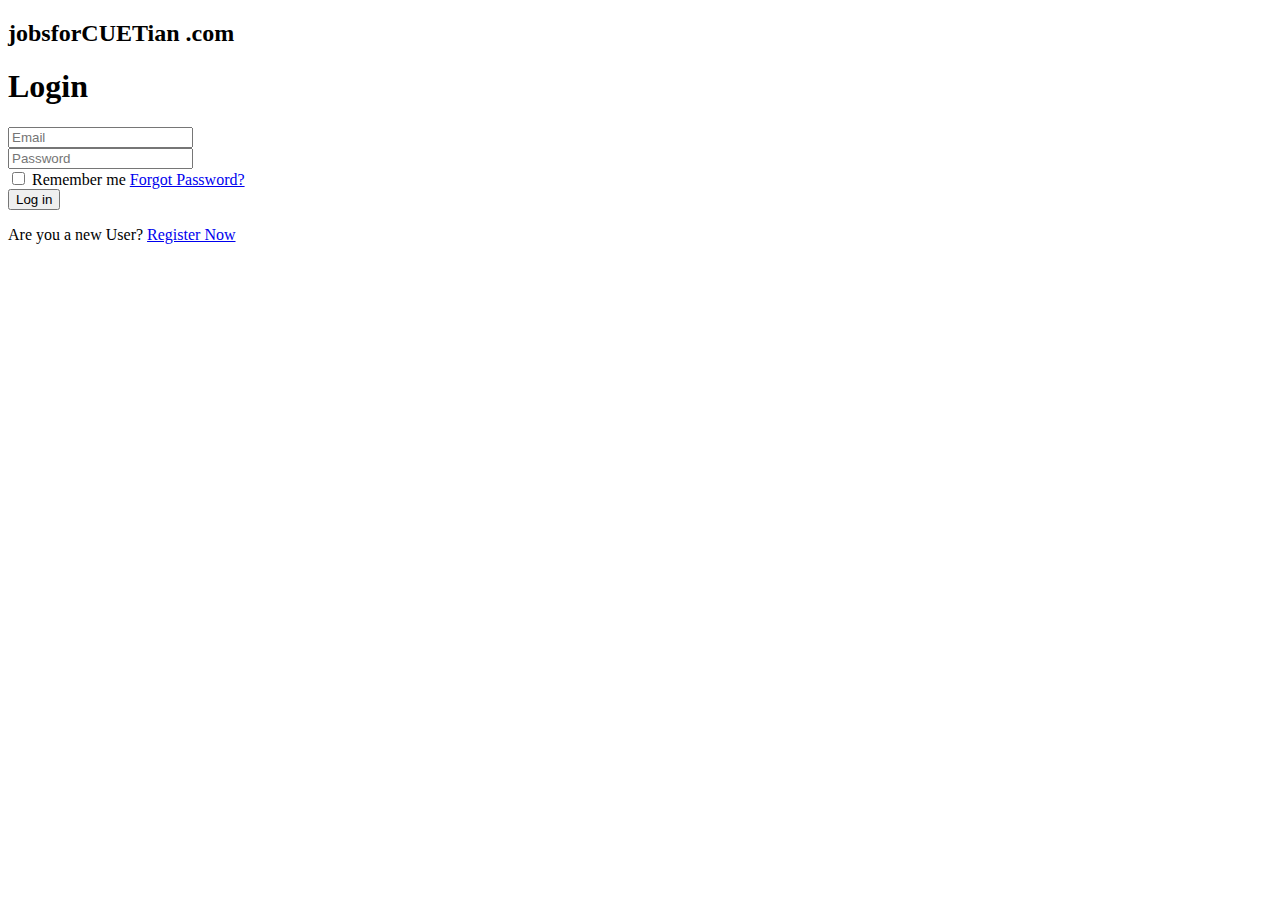
<file: cuetjobs/src/main/resources/templates/login.html>
<!DOCTYPE html>
<html xmlns="http://www.w3.org/1999/xhtml"
      xmlns:th="http://www.thymeleaf.org">
<head>
    <link
            rel="stylesheet"
            type="text/css"
            media="all"
            th:href="@{/css/style.css}"
    />
    <link
            th:rel="stylesheet"
            th:href="@{/webjars/bootstrap/css/bootstrap.min.css} "
    />
    <link
            rel="stylesheet"
            type="text/css"
            media="all"
            th:href="@{/css/font-awesome.min.css}"
    />
    <link
            rel="stylesheet"
            type="text/css"
            media="all"
            th:href="@{/css/styles.css}"
    />
    <meta charset="ISO-8859-1" />
    <title>Login</title>
</head>

<body>

<div class="row" style="margin-right:0">
    <div class="col-md-6">
        <div class="coffee_mug_background">
            <div class="logo_left mt-3 pt-4 ms-5 pl-5">
                <h2 class="logo">jobsforCUETian <span class="logo_com">.com</span></h2>
            </div>
        </div>
    </div>
    <div class="col-md-6">
        <div class="myForm" style="align-items:center">
            <form th:action="@{/login}" th:object="${user}" method="post">
                <h1 class="text-center bold font-weight-bold mb-4">Login</h1>
                <div class="form-group">
                    <input
                            placeholder="Email"
                            name="username"
                            field="{email}"
                            type="email"
                            class="form-control"
                            required
                    />
                </div>
                <div class="form-group">
                    <input
                            placeholder="Password"
                            name="password"
                            field="{password}"
                            type="password"
                            class="form-control"
                            required
                    />
                </div>
                <div class="clearfix mb-4">
                    <label class="float-left form-check-label"
                    ><input type="checkbox" /> Remember me</label
                    >
                    <a href="#" class="color-text float-right">Forgot Password?</a>
                </div>
                <div class="form-group">
                    <button type="submit" class="myBtn">Log in</button>
                </div>

                <p class="text-center">
                    Are you a new User?
                    <a
                            class="color-text"
                            href="#"
                            th:href="@{/register}"
                    >
                        Register Now</a
                    >
                </p>
            </form>
        </div>
    </div>
</div>
</body>
<script
        type="text/javascript"
        th:src="@{/webjars/jquery/jquery.min.js}"
></script>
<script
        type="text/javascript"
        th:src="@{/webjars/popper.js/umd/popper.min.js}"
></script>
<script
        type="text/javascript"
        th:src="@{/webjars/bootstrap/js/bootstrap.min.js}"
></script>
<script type="text/javascript" th:src="@{/js/main.js}"></script>
</html>
</file>
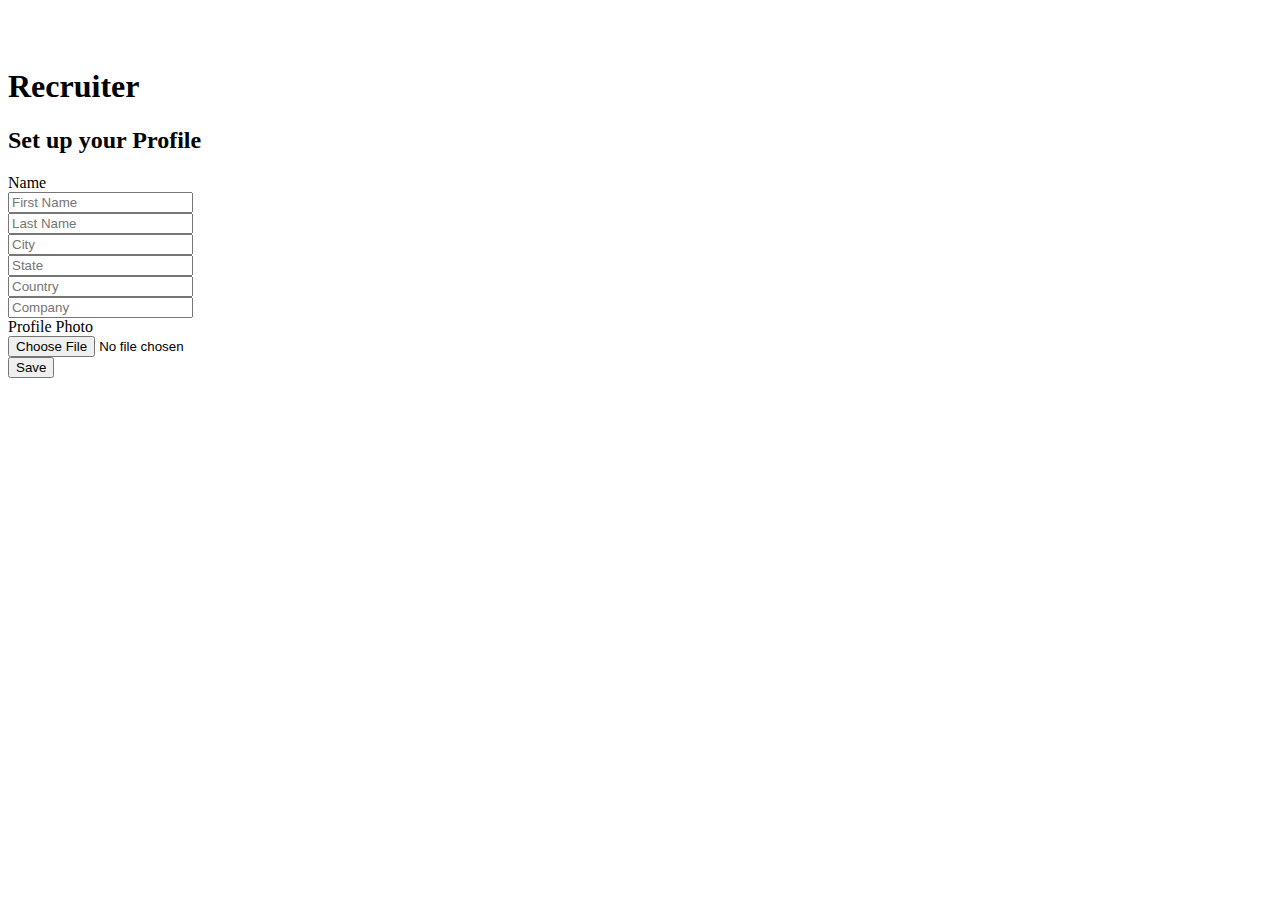
<file: cuetjobs/src/main/resources/templates/recruiter_profile.html>
<!DOCTYPE html>
<html xmlns:th="http://www.w3.org/1999/xhtml">
<head>
  <link th:rel="stylesheet" th:href="@{/webjars/bootstrap/css/bootstrap.min.css} "/>
  <link rel="stylesheet" type="text/css" media="all"  th:href="@{/css/font-awesome.min.css}" />
  <link rel="stylesheet" type="text/css" media="all"  th:href="@{/css/style.css}" />
  <link rel="stylesheet" type="text/css" media="all"  th:href="@{/css/styles.css}" />
  <meta charset="UTF-8" />
  <meta name="viewport" content="width=device-width, initial-scale=1" />
  <title>Profile Setup</title>
</head>

<body>
<div class="row" style="margin-right:0">
  <div class="col-5 coffee_mug_background">
    <div class="logo_left mt-3 pt-4 ms-5 pl-5">
      <h2 class="logo" style="color: white">jobsforCUETian <span class="logo_com">.com</span></h2>
    </div>
  </div>
  <div class=" col-7">
    <div class="myForm">
      <form th:action="@{/recruiter-profile/addNew}" th:object="${profile}" method="post" enctype="multipart/form-data"
      >
        <div class="row gutters ">
          <div class="row mt-5">
            <div class="col-md-12">
              <div class="d-flex justify-content-center ">
                <h1 class="heading_font font-weight-bold">
                  Recruiter
                </h1>
              </div>
            </div>
            <div class="row">
              <div class="col-md-12">
                <div >
                  <h2 class="d-flex justify-content-center heading_font">
                    Set up your Profile
                  </h2>
                </div>
              </div>

              <div class="card-body ms-2.5">
                <label class="heading_font font_sub_heading_color">Name</label>
                <div class="row ">
                  <div class="col-md-6 pr-1">
                    <input placeholder="First Name" id="firstName" th:field="*{firstName}"  name="firstName"  type="text" class="form-control"  />
                  </div>
                  <div class="col-md-6 pl-1">
                    <input placeholder="Last Name" id="lastName" name="lastName" th:field="*{lastName}" type="text" class="form-control"  />
                  </div>
                </div>
                <div class="row " >
                  <div class="col-md-4 pr-1">
                    <input placeholder="City" name="city" th:field="*{city}" type="text" class="form-control"  />
                  </div>
                  <div class="col-md-4 px-1">
                    <input placeholder="State" name="state" type="text" th:field="*{state}" class="form-control"  />
                  </div>
                  <div class="col-md-4 pl-1">
                    <input placeholder="Country" name="country" th:field="*{country}" type="text" class="form-control"  />
                  </div>
                </div>
                <div class="row " >
                  <div class="col">
                    <input placeholder="Company" id="company" name="company" th:field="*{company}" type="text" class="form-control"  />
                  </div>
                </div>
                <label class="heading_font font_sub_heading_color mt-2">Profile Photo</label>
                <div class="row" >

                  <div class="col" >
                    <input type="file" name="image" class="form-control" accept="image/png, image/jpeg" />
                    <input type="text" name="profilePhoto" th:field="*{profilePhoto}" class="form-control" hidden />
                  </div>
                </div>
                <div class="row mt-4" >
                  <div class="col d-flex justify-content-center">
                    <button type="submit" id="submit2" name="submit" class="btn btn-primary base_button px-4 py-2">Save</button>
                  </div>
                </div>
              </div>
            </div>
          </div>
        </div>
      </form>
    </div>
  </div>
</div>
</body>
<script type="text/javascript" th:src="@{/webjars/jquery/jquery.min.js}"></script>
<script type="text/javascript" th:src="@{/webjars/popper.js/umd/popper.min.js}"></script>
<script type="text/javascript" th:src="@{/webjars/bootstrap/js/bootstrap.min.js}"></script>
<script type="text/javascript" th:src="@{/js/main.js}"></script>

</html>
</file>
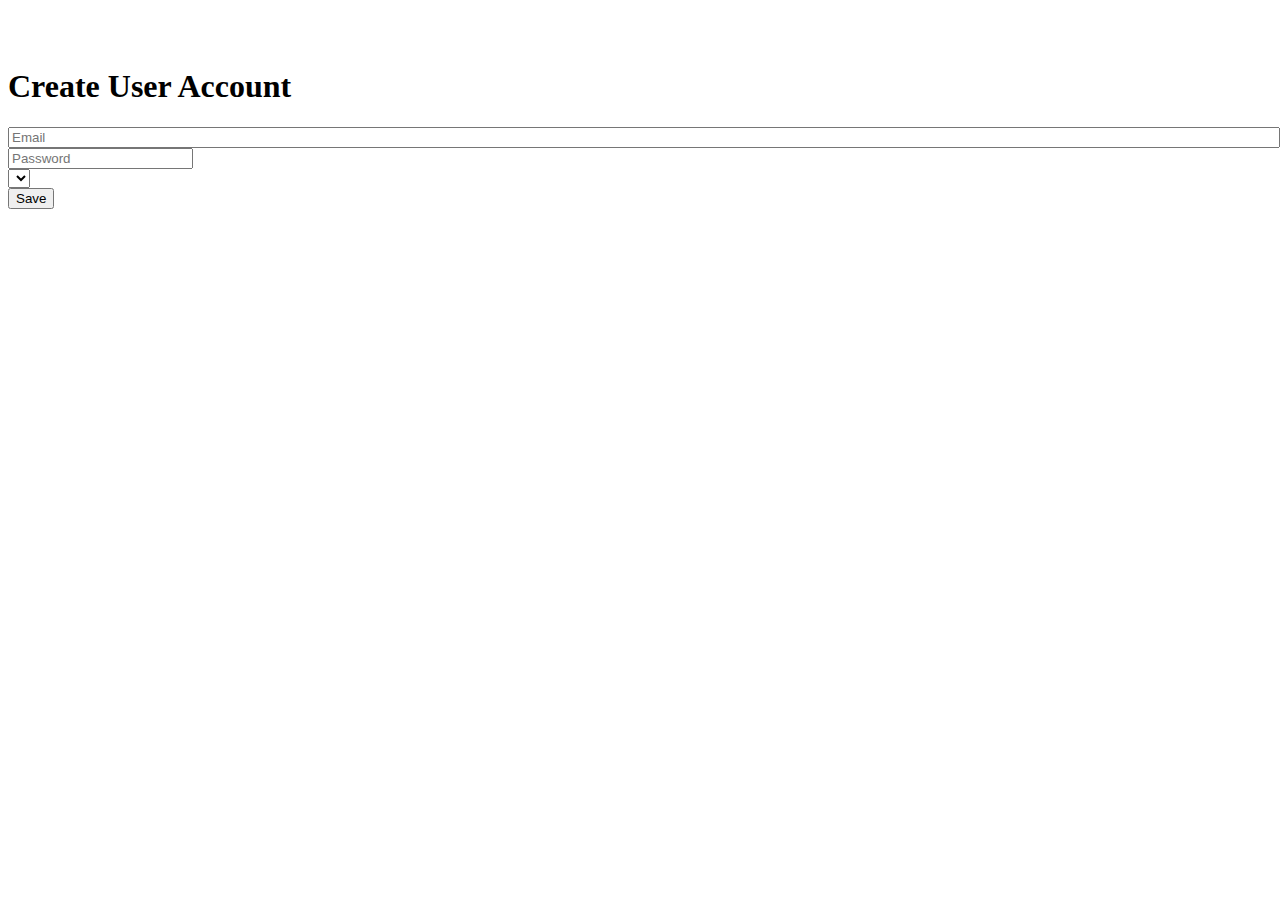
<file: cuetjobs/src/main/resources/templates/register.html>
<!DOCTYPE html>
<html xmlns:th="http://www.w3.org/1999/xhtml">
<head>
    <link
            th:rel="stylesheet"
            th:href="@{/webjars/bootstrap/css/bootstrap.min.css} "
    />
    <link
            rel="stylesheet"
            type="text/css"
            media="all"
            th:href="@{/css/font-awesome.min.css}"
    />
    <link
            rel="stylesheet"
            type="text/css"
            media="all"
            th:href="@{/css/styles.css}"
    />
    <link
            href="https://fonts.googleapis.com/css?family=Montserrat"
            rel="stylesheet"
    />
    <meta charset="ISO-8859-1"/>
    <title>Sign Up</title>
</head>

<body>
<section class="content hidden-overflow">
    <div class="row">
        <div class="col-6 coffee_mug_background">
            <div class="logo_left mt-3 pt-4 ms-5 pl-5">
                <h2 class="logo" style="color: white">
                    jobsforCUETian <span class="logo_com">.com</span>
                </h2>
            </div>
        </div>
        <div class="col-6">
            <div class="top-margin">
                <div>
                    <div class="d-flex justify-content-center mb-4">
                        <h1 class="heading_font font-weight-bold">
                            Create User Account
                        </h1>
                    </div>
                    <div class="myForm">
                        <form
                                th:action="@{/register/new}"
                                th:object="${user}"
                                method="post"
                        >
                            <div class="box-body bozero mx2p">
                                <div class="row">
                                    <div class="col-md-12">
                                        <div class="form-group">
                                            <input
                                                    placeholder="Email"
                                                    name="email"
                                                    th:field="*{email}"
                                                    type="email"
                                                    style="width: 100%"
                                                    class="form-control"
                                                    required
                                            />
                                        </div>
                                    </div>
                                </div>
                                <div class="row">
                                    <div class="col-md-12">
                                        <div class="form-group">
                                            <input
                                                    min="8"
                                                    placeholder="Password"
                                                    name="password"
                                                    th:field="*{password}"
                                                    type="password"
                                                    class="form-control pwd"
                                                    required
                                            />
                                        </div>
                                    </div>
                                </div>
                                <div class="row">
                                    <div class="col-md-12 form-group">
                                        <select
                                                required
                                                class="form-control"
                                                th:field="*{userTypeId}"
                                        >
                                            <th:block th:each="userType :${getAllTypes}">
                                                <option
                                                        th:text="${userType.userTypeName}"
                                                        th:value="${userType.userTypeId}"
                                                ></option>
                                            </th:block>
                                        </select>
                                    </div>
                                </div>
                            </div>
                            <div class="box-footer">
                                <div class="row">
                                    <div class="form-group mt-5 col-md-12">
                                        <button type="submit" class="myBtn py-3">Save</button>
                                    </div>
                                </div>
                            </div>
                        </form>
                    </div>
                </div>
            </div>
        </div>
    </div>
</section>
</body>

<script type="text/javascript" th:src="@{/webjars/jquery/jquery.min.js}"></script>
<script type="text/javascript" th:src="@{/webjars/bootstrap/js/bootstrap.min.js}"></script>

</html>
</file>
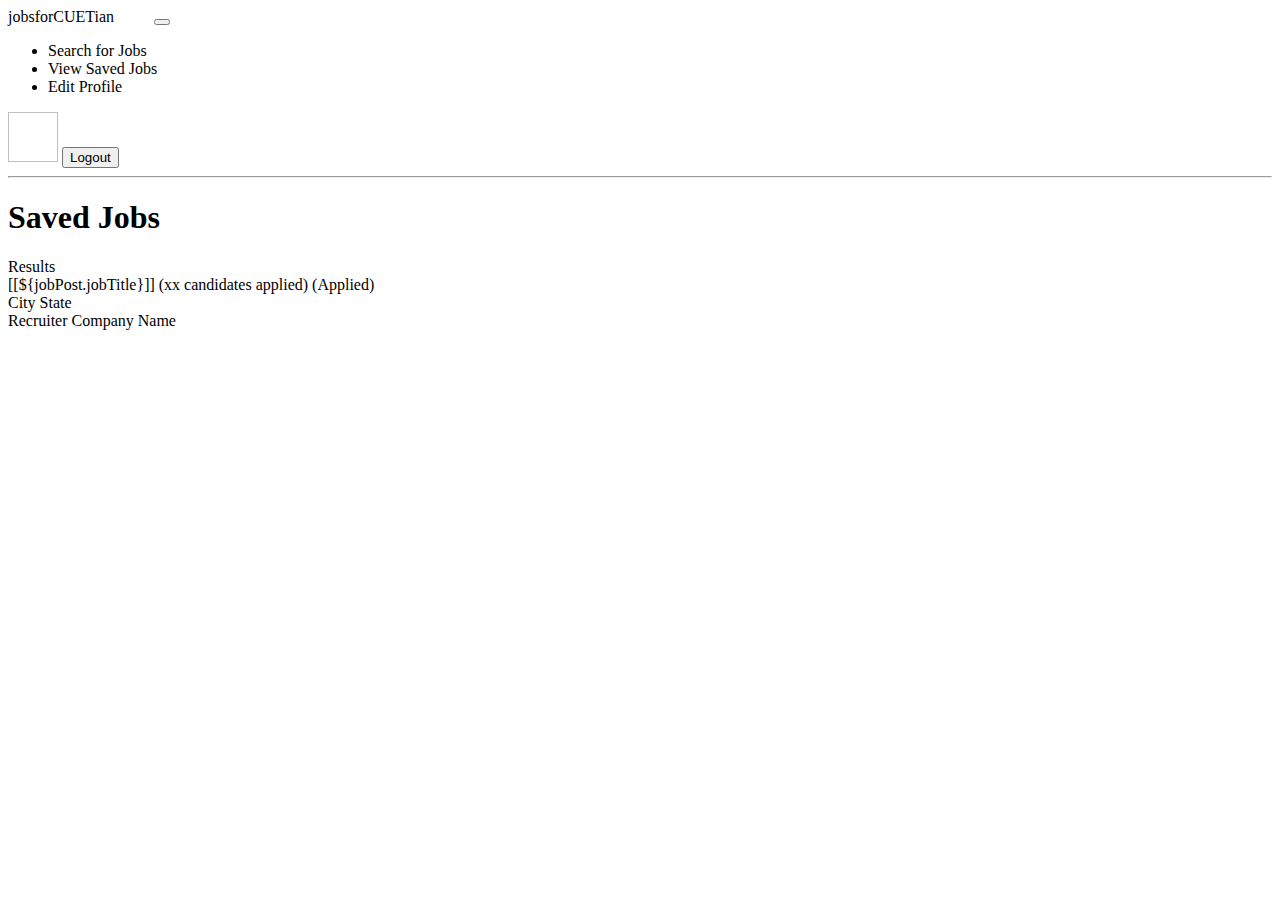
<file: cuetjobs/src/main/resources/templates/saved-jobs.html>
<!DOCTYPE html>
<html xmlns="http://www.w3.org/1999/xhtml"
      xmlns:th="http://www.thymeleaf.org"
      xmlns:layout="http://www.ultraq.net.nz/thymeleaf/layout"
      xmlns:sec="http://www.thymeleaf.org/extras/spring-security">
<head>
  <meta charset="UTF-8"/>
  <title>Dashboard</title>
  <meta charset="utf-8"/>
  <meta http-equiv="x-ua-compatible" content="ie=edge"/>
  <meta name="description" content=""/>
  <meta name="viewport" content="width=device-width, initial-scale=1"/>

  <link rel="stylesheet" type="text/css" media="all" th:href="@{/css/styles.css}"/>
  <link th:rel="stylesheet" th:href="@{/webjars/bootstrap/css/bootstrap.min.css} "/>
  <link th:rel="stylesheet" th:href="@{/webjars/font-awesome/css/all.css}"/>

</head>

<body>
<header class="navbar navbar-expand-lg navbar-dark">
  <label class="mt-2 ms-5 font-weight-bold h5"
  ><a th:href="@{/dashboard/}">jobsforCUETian</a
  ><span class="logo_com font-weight-bold h5" style="color: white">
          .com</span
  ></label
  >
  <button
          class="navbar-toggler"
          type="button"
          data-toggle="collapse"
          data-target="#navbarTogglerDemo02"
          aria-controls="navbarTogglerDemo02"
          aria-expanded="false"
          aria-label="Toggle navigation"
  >
    <span class="navbar-toggler-icon"></span>
  </button>

  <div class="collapse navbar-collapse" id="navbarToggler">
    <ul class="navbar-nav m-auto mt-2 mt-lg-0">

      <li class="nav-item ">
        <a sec:authorize="hasAuthority('Job Seeker')" class="nav-link" th:href="@{/dashboard/}"
        ><i class="fas fa-search"></i>Search for Jobs</a
        >
      </li>
      <li class="nav-item active">
        <a sec:authorize="hasAuthority('Job Seeker')" class="nav-link" th:href="@{/saved-jobs/}">
          <i class="fa-solid fa-eye"></i>View Saved Jobs</a>
      </li>
      <li class="nav-item ">
        <a sec:authorize="hasAuthority('Job Seeker')" class="nav-link" th:href="@{/job-seeker-profile/}">
          <i class="fa-solid fa-pencil"></i>Edit Profile</a>
      </li>
    </ul>
    <img
            class="rounded-circle me-3"
            height="50px"
            width="50x"
            th:if="${user.photosImagePath!=null}"
            th:src="@{${user?.photosImagePath}}"
    />
    <label th:if="${user.firstName != null && user.lastName != null}"
           th:text="${user.firstName+' '+user.lastName}"
           class="nav-item nav-link px-2 me-3">
    </label>

    <button class="myBtn-light me-5" onclick="window.location.href='/logout'">Logout</button>
  </div>
</header>
<section class="section">
  <div class="sidenav px-5">
    <div sec:authorize="hasAuthority('Job Seeker')">
      <hr/>

    </div>
  </div>

  <article>

    <div class="box">
      <h1 class="primary-title">Saved Jobs</h1>
    </div>

    <div class="box mt-3">
      <label class="large-label px-3 mb-3">Results</label>
      <th:block th:each="jobPost:${jobPost}">
        <a th:href="@{/job-details-apply/{id}(id=${jobPost.jobPostId})}"
           style=" text-decoration:none; color:black;">
          <div onclick="window.location=/job-details-apply/{id}(id=${jobPost.jobPostId})" class="job-row">
            <div class="row ">
              <div class="col-md-4">
                <label class="job-title text-left">
                  [[${jobPost.jobTitle}]]
                  <span class="title-span" sec:authorize="hasAuthority('Recruiter')"
                        th:text="'('+ @{${jobPost.totalCandidates}}+' Candidates Applied)'">(xx candidates applied)</span>
                  <span class="title-span" sec:authorize="hasAuthority('Job Seeker')"
                        th:if="${jobPost.isActive == true}">(Applied)</span>

                </label>
              </div>
              <div class="col-md-4 text-center">
                <label th:text="${jobPost.jobLocationId.city+', '+ jobPost.jobLocationId.state}">
                  City State</label>
              </div>
              <div class="col-md-4 text-right">
                <label th:text="@{${jobPost.jobCompanyId.name}}">Recruiter Company Name</label>
              </div>
            </div>
          </div>
        </a>
      </th:block>
    </div>

  </article>


</section>

<!--/ bradcam_area  -->


<script
        type="text/javascript"
        th:src="@{/webjars/jquery/jquery.min.js}"
></script>
<script
        type="text/javascript"
        th:src="@{/webjars/popper.js/umd/popper.min.js}"
></script>
<script
        type="text/javascript"
        th:src="@{/webjars/bootstrap/js/bootstrap.min.js}"
></script>
<script type="text/javascript" th:src="@{/js/main.js}"></script>

<script>

  $('#job').change(function() {
    $('#hidJob').val($(this).val());
  });
  $('#loc').change(function() {
    $('#hidLoc').val($(this).val());
  });
</script>
</body>
</html>
</file>
